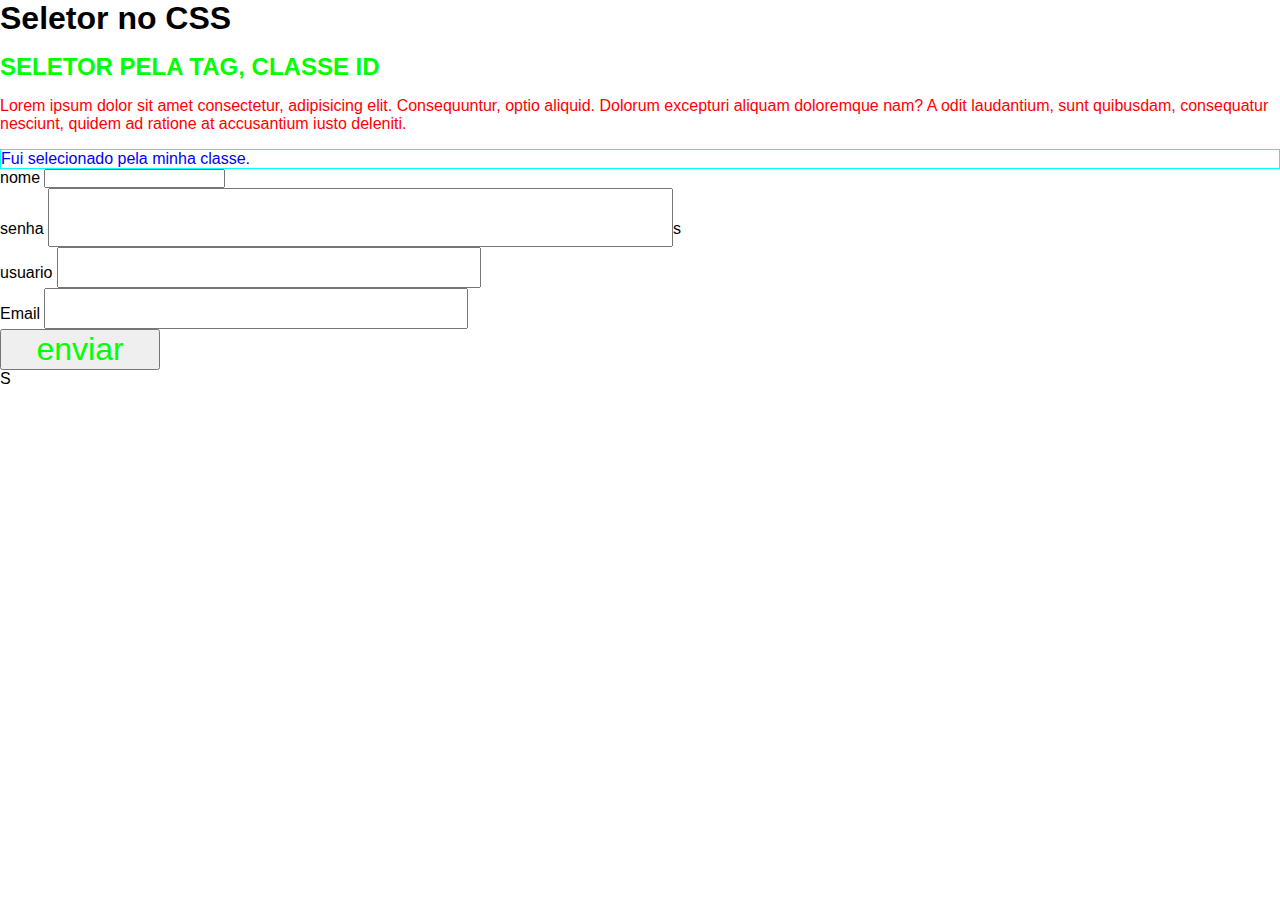
<file: nsei/index.html>
<!DOCTYPE html>
<html lang="en">
<head>
    <meta charset="UTF-8">
    <meta http-equiv="X-UA-Compatible" content="IE=edge">
    <meta name="viewport" content="width=device-width, initial-scale=1.0">
    <link rel="stylesheet" href="style.css">
    <title>Seletor no CSS</title>
</head>
<body>
    <header>
        <h1>
            Seletor no CSS
        </h1>
    </header>

    <main>
        <h2 id="titulo">SELETOR PELA TAG, CLASSE ID</h2>
        <p>
            Lorem ipsum dolor sit amet consectetur, adipisicing elit. Consequuntur, optio aliquid. Dolorum excepturi aliquam doloremque nam? A odit laudantium, sunt quibusdam, consequatur nesciunt, quidem ad ratione at accusantium iusto deleniti.
        </p>

        <p class="paragrafo">Fui selecionado pela minha classe.</p>
    
        <form action="">
            <div>
                <label for="">nome</label>
                <input type="text">
            </div>

            <div>
                <label for="">senha</label>
                <input type="password">s
            </div>
        </form>

        <form action="" class="login-form">
            <div>
                <label for="">usuario</label>
                <input type="text">
            </div>

            <div>
              <label for="">Email</label>
              <input type="email">
            </div>

            <input type="button" value="enviar">
        </form>

    </main>S
    
</body>
</html>
</file>
<file: nsei/style.css>
* {
    margin: 0;
    padding: 0;
    box-sizing: border-box;
    font-family: 'Lucida Sans', 'Lucida Sans Regular', 'Lucida Grande', 'Lucida Sans Unicode', Geneva, Verdana, sans-serif;
}

p {
    color: red;
}

main {
    margin-top: 1rem;
}

.paragrafo {
    border: 1px solid #0ff;
    color: #00f;
    margin-top: 1rem;
}

#titulo {
    color: #0f0;
    margin-bottom: 1rem;
}

input[type="password"] {
    font-size:  3rem;
}

.login-form input {
    font-size: 2rem;
    color: #F00;
}

.login-form > input {
    color: #0f0;
    width: 10rem;
}

.cadastro-form input:ntg-of-type(2){
    background: #00f;
}
</file>
